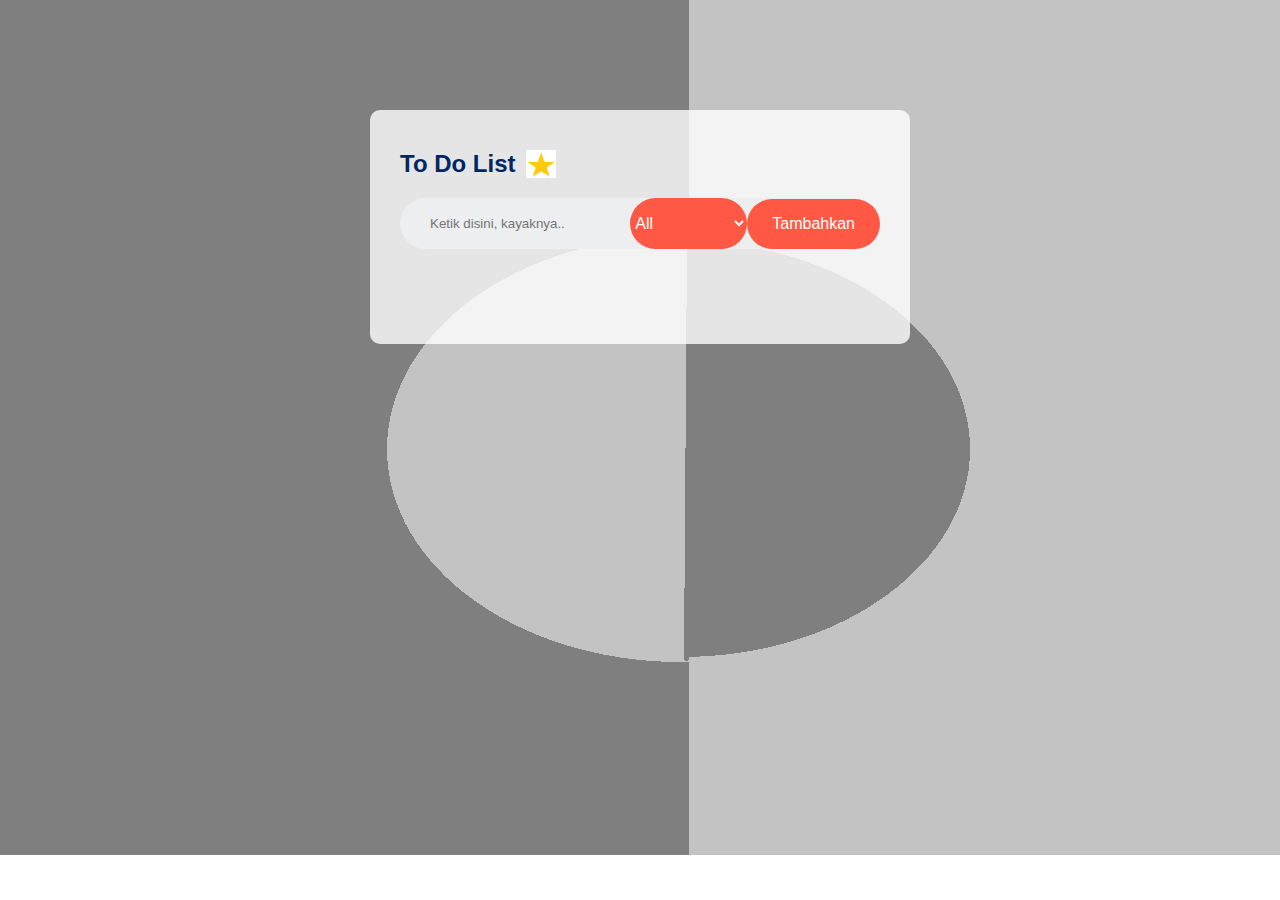
<file: index.html>
<!DOCTYPE html>
<html lang="en">
  <head>
    <meta charset="UTF-8" />
    <meta name="viewport" content="width=device-width, initial-scale=1.0" />
    <title>To Do List by Raden, thx kak Fathur.</title>
    <link rel="stylesheet" href="style.css" />
  </head>

  <body>
    <div class="container">
      <div class="todo-app">
        <h2>To Do List <img src="image/star.png" alt="" /></h2>
        <div class="row">
          <input
            type="text"
            id="input-box"
            placeholder="Ketik disini, kayaknya.." />
            <ul class="select">
              <select class="filter-todo">
                <option value="All">All</option>
                <option value="Completed">Completed</option>
                <option value="Uncompleted">Uncompleted</option>
              </select>
            </ul>
          <button onclick="addTask()">Tambahkan</button>
          
        </div>
        
        <ul id="list-container"></ul>
      </div>

      <script src="script.js"></script>
    </div>
  </body>
</html>
</file>
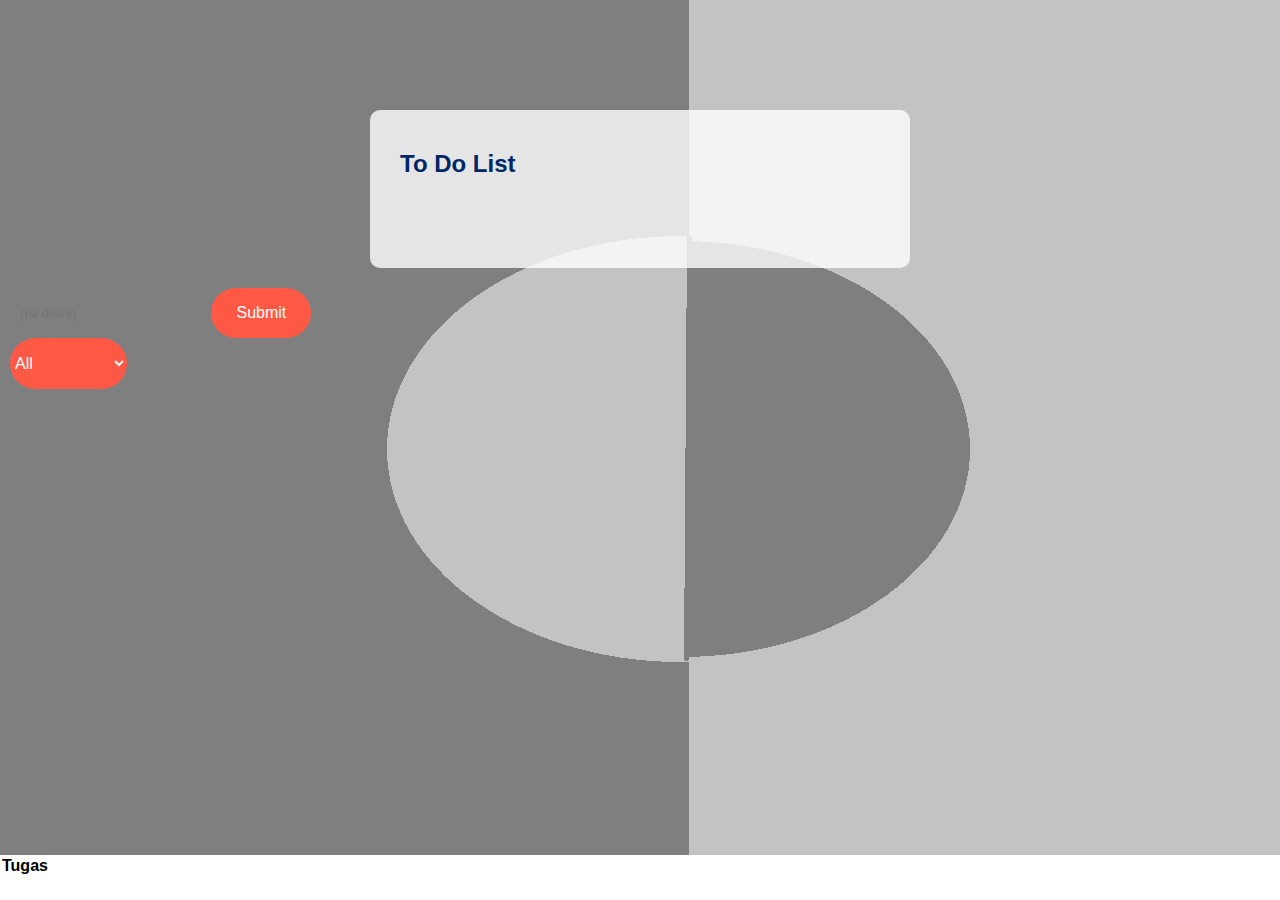
<file: index_old.html>
<!DOCTYPE html>
<html lang="en">
  <head>
    <meta charset="UTF-8" />
    <meta name="viewport" content="width=device-width, initial-scale=1.0" />
    <title>To Do List by Raden, thx kak Fathur.</title>
    <!--Ini buat title di websitenya.
  
    <link
      href="https://fonts.googleapis.com/css?family=Poppins&display=swap"
      rel="stylesheet" />

    <link
      rel="stylesheet"
      href="https://cdnjs.cloudflare.com/ajax/libs/font-awesome/5.12.1/css/all.min.css"
      integrity="sha256-mmgLkCYLUQbXn0B1SRqzHar6dCnv9oZFPEC1g1cwlkk="
      crossorigin="anonymous" />

    <link
      href="https://cdn.jsdelivr.net/npm/bootstrap@5.0.2/dist/css/bootstrap.min.css"
      rel="stylesheet"
      integrity="sha384-EVSTQN3/azprG1Anm3QDgpJLIm9Nao0Yz1ztcQTwFspd3yD65VohhpuuCOmLASjC"
      crossorigin="anonymous" />
  -->
    <link rel="stylesheet" href="style.css" />

    <script
      src="https://cdn.jsdelivr.net/npm/bootstrap@5.0.2/dist/js/bootstrap.bundle.min.js"
      integrity="sha384-MrcW6ZMFYlzcLA8Nl+NtUVF0sA7MsXsP1UyJoMp4YLEuNSfAP+JcXn/tWtIaxVXM"
      crossorigin="anonymous"></script>
  </head>

  <body>
    <div class="container">
        <div class="todo-app">
          <h2>To Do List</h2>
        </div>

        <div>
          <input type="text" class="todo-input" placeholder="(Isi disini)" />
              <!--<button class="todo-button" type="submit">
              <i class="fas fa-plus-square"></i> Submit
            </button>-->
            <button onclick="" class="todo-button">Submit</button>
        </div>

        <ul class="select">
              <select name="todos" class="filter-todo">
                <option value="All">All</option>
                <option value="Completed">Completed</option>
                <option value="Uncompleted">Uncompleted</option>
              </select>
        </ul>
        
      </div>

      
      <div=>
        <table class="table table-bordered" id="todo-table" class="todo-list">
          <thead>
            <tr>
              <th scope="col">Tugas</th>
            </tr>
          </thead>
          <tbody>
  
            <!-- Daftar todo akan ditambahkan disini -->
          </tbody>
        </table>
      </div=>
    <script src="app.js"></script>
  </body>
</html>
</file>
<file: style.css>
* {
  margin: 0;
  padding: 0;
  font-family: 'Poppins', sans-serif;
  box-sizing: border-box;
}
.container {
  width: 100%;
  min-height: 95vh;
  /*background: linear-gradient(100deg, #003277, #6c0000);*/
  background-image: url(image/4.png);
  padding: 10px;
}
.todo-app {
  width: 100%;
  max-width: 540px;
  background: #ffffffcc;
  margin: 100px auto 20px;
  padding: 40px 30px 70px;
  border-radius: 10px;
}
.todo-app h2 {
  color: #002765;
  display: flex;
  align-items: center;
  margin-bottom: 20px;
}
.todo-app h2 img {
  width: 30px;
  margin-left: 10px;
}
.row {
  display: flex;
  align-items: center;
  justify-content: space-between;
  background: #edeef0;
  border-radius: 30px;
  padding-left: 20px;
  margin-bottom: 25px;
}
input {
  flex: 1;
  border: none;
  outline: none;
  background: transparent;
  padding: 10px;
  font-weight: 14px;
}
button {
  border: none;
  outline: none;
  padding: 16px 25px;
  background: #ff5945;
  color: #fff;
  font-size: 16px;
  cursor: pointer;
  border-radius: 40px;
}
.filter-todo {
  border: none;
  outline: none;
  padding: 16px 1px;
  background: #ff5945;
  color: #fff;
  font-size: 16px;
  cursor: pointer;
  border-radius: 40px;
}
ul li {
  list-style: none;
  font-size: 17px;
  padding: 12px 8px 12px 50px;
  user-select: none;
  cursor: pointer;
  position: relative;
}
ul li::before {
  content: '';
  position: absolute;
  height: 28px;
  width: 28px;
  border-radius: 50%;
  background-image: url(image/uncompleted.png);
  background-size: cover;
  background-position: center;
  top: 12px;
  left: 8px;
}
ul li.checked {
  color: #555;
  text-decoration: line-through;
}
ul li.checked::before {
  background-image: url(image/completed.png);
}
ul li span {
  position: absolute;
  right: 0;
  top: 5px;
  width: 40px;
  height: 40px;
  font-size: 22px;
  color: #555;
  line-height: 40px;
  text-align: center;
}
ul li span:hover {
  background: #edeef0;
}
</file>
